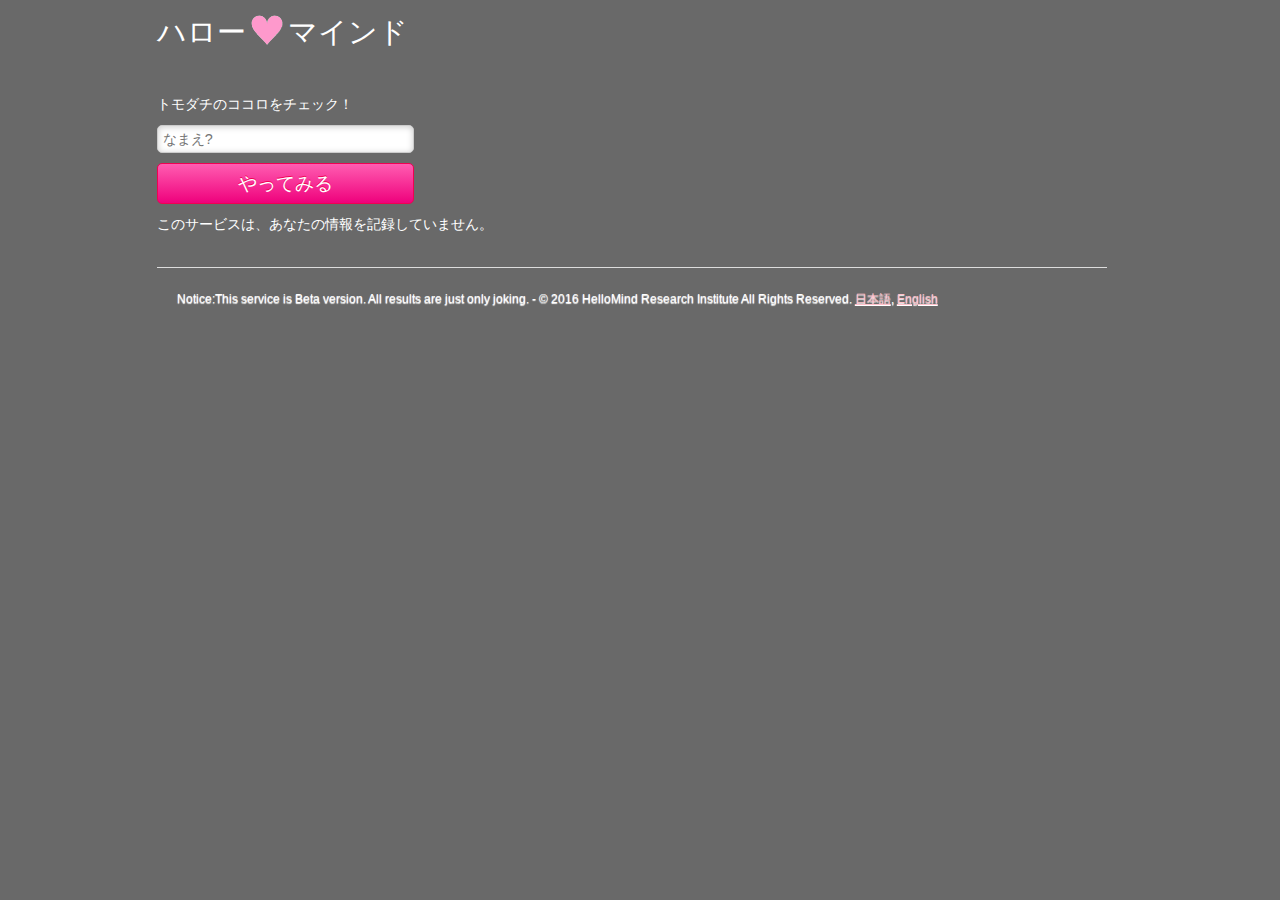
<file: index.html>
<!DOCTYPE html>
<html>

<head>
	<!-- META -->
	<title>ハロー ❤ マインド - もっと知りたい、あの人のココロ!?</title>
	<meta charset="UTF-8">
	<meta name="viewport" content="width=device-width, initial-scale=1.0" />
	<meta name="description" content="" />

	<!-- CSS -->
	<link rel="stylesheet" type="text/css" href="css/kickstart.css" media="all" />
	<link rel="stylesheet" type="text/css" href="css/jqcloud.css" media="all" />
	<link rel="stylesheet" type="text/css" href="css/social-likes_birman.css">
	<link rel="stylesheet" type="text/css" href="style.css" media="all" />
</head>

<body>
	<div class="grid">
		<h4>
			ハロー<img src="css/img/heart.gif" />マインド
		</h4>
		<div id="result_title" class="wide">
			<p></p>
		</div>
		<div id="result">
			<!-- Tag Cloud -->
			<div id="face">
				<div id="wordcloud"></div>
			</div>
			<br />
			<p>
				<button id="clear" class="wide large pink" href="#">トモダチのココロは？</button>
			</p>
			<div class="social-likes" data-counters="no">
				<div class="twitter" data-via="hello-mind" title="">Twitter</div>
				<div class="facebook" title="Share link on Facebook">Facebook</div>
				<div class="plusone" title="Share link on Google+">Google+</div>
			</div>
		</div>
		<p></p>
		<br />
		<div id="input_form">
			<p>トモダチのココロをチェック！</p>
			<input id="key_phrase" class="wide" type="text" placeholder="なまえ?" />
			<p></p>
			<p>
				<button id="check" class="wide large pink" href="#"> やってみる </button>
			</p>
			<p>このサービスは、あなたの情報を記録していません。</p>
			<br />
		</div>
		<div class="clear"></div>
		<div id="footer" class="col_12 left">
			Notice:This service is Beta version. All results are just only joking. - &copy; 2016 HelloMind Research Institute All Rights Reserved. <a href="https://ycatch.github.io/hello-mind/">日本語</a>, <a href="https://ycatch.github.io/hello-mind/index.uk.html">English</a>
		</div>
	</div>
	<!-- End Grid -->
	<!-- Javascript -->
	<script type="text/javascript" src="https://ajax.googleapis.com/ajax/libs/jquery/1.11.1/jquery.min.js"></script>
	<!-- <script type="text/javascript" src="js/jquery-1.11.2.min.js"></script> -->
	<script type="text/javascript" src="js/jqcloud.min.js"></script>
	<script type="text/javascript" src="js/crc.js"></script>
	<script type="text/javascript" src="js/social-likes.min.js"></script>
	<script type="text/javascript" src="js/kickstart.js"></script>
	<script type="text/javascript" src="js/word_ja.js"></script>
	<script type="text/javascript" src="js/code.ja.js"></script>
</body>

</html>
</file>
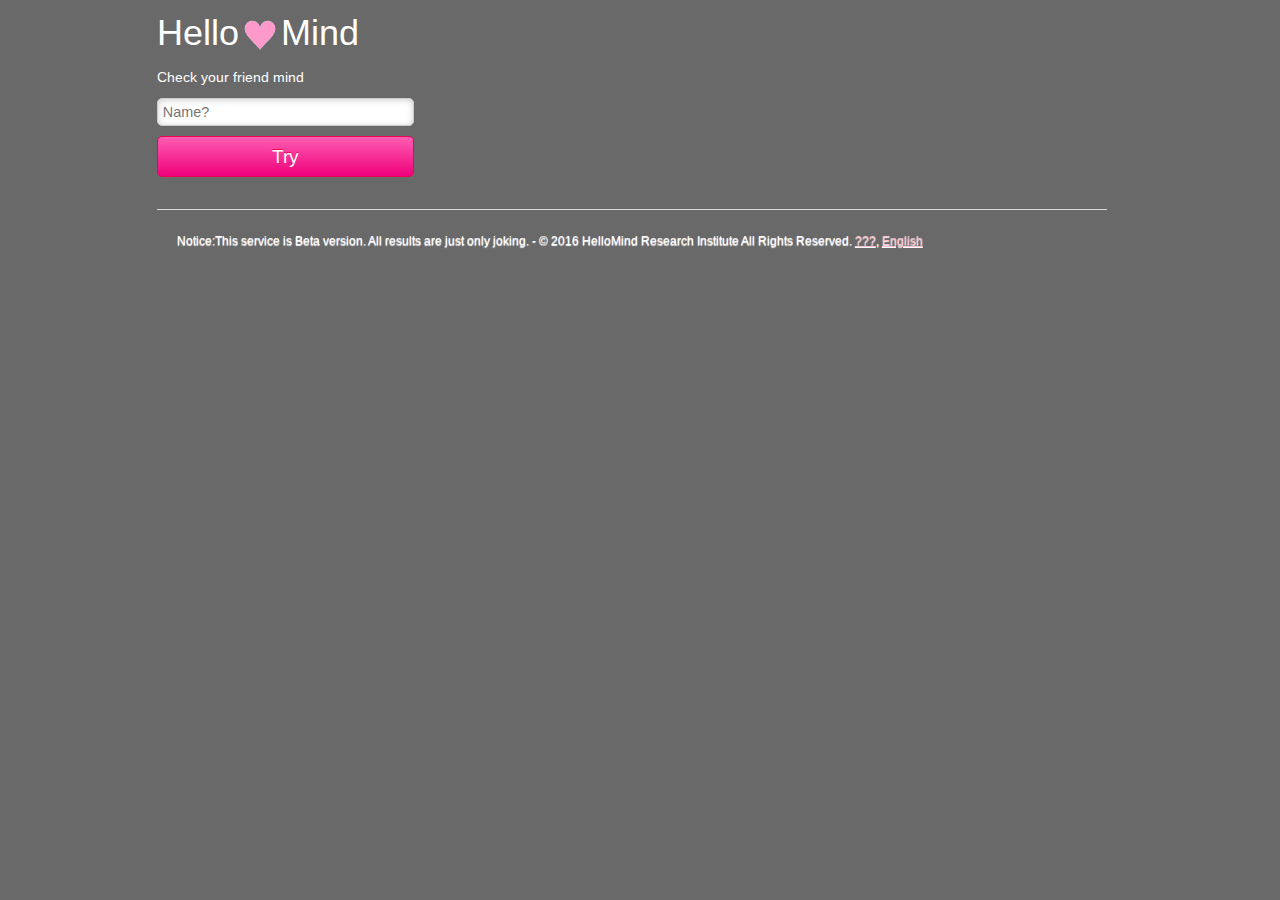
<file: index.uk.html>
<!DOCTYPE html>
<html>

<head>
	<!-- META -->
	<title>Hello ♥ Mind - Do you want to know the mind of friend?</title>
	<meta charset="UTF-8">
	<meta name="viewport" content="width=device-width, initial-scale=1.0" />
	<meta name="description" content="" />

	<!-- CSS -->
	<link rel="stylesheet" type="text/css" href="css/kickstart.css" media="all" />
	<link rel="stylesheet" type="text/css" href="css/jqcloud.css" media="all" />
	<link rel="stylesheet" type="text/css" href="css/social-likes_birman.css">
	<link rel="stylesheet" type="text/css" href="style.css" media="all" />
</head>

<body>
	<div class="grid">
		<h3>
			Hello<img src="css/img/heart.gif" />Mind
		</h3>
		<div id="result_title" class="wide">
			<p></p>
		</div>
		<div id="result">
			<!-- Tag Cloud -->
			<div id="face">
				<div id="wordcloud"></div>
			</div>
			<p>
				<button id="clear" class="wide large pink" href="#">Check your friend mind</button>
			</p>
			<p>We don't record any info about you.</p>
			<div class="social-likes" data-counters="no">
				<div class="twitter" data-via="hello-mind" title="">Twitter</div>
				<div class="facebook" title="Share link on Facebook">Facebook</div>
				<div class="plusone" title="Share link on Google+">Google+</div>
			</div>
		</div>
		<div id="input_form">
			<p>Check your friend mind</p>
			<input id="key_phrase" class="wide" type="text" placeholder="Name?" />
			<p></p>
			<p>
				<button id="check" class="wide large pink" href="#"> Try </button>
			</p>
			<br />
		</div>
		<div class="clear"></div>
		<div id="footer" class="col_12 left">
			Notice:This service is Beta version. All results are just only joking. - &copy; 2016 HelloMind Research Institute All Rights Reserved. <a href="https://ycatch.github.io/hello-mind/">???</a>, <a href="https://ycatch.github.io/hello-mind/index.uk.html">English</a>
		</div>
	</div>
	<!-- End Grid -->
	<!-- Javascript -->
	<script type="text/javascript" src="https://ajax.googleapis.com/ajax/libs/jquery/1.11.1/jquery.min.js"></script>
	<!-- <script type="text/javascript" src="js/jquery-1.11.2.min.js"></script> -->
	<script type="text/javascript" src="js/jqcloud.min.js"></script>
	<script type="text/javascript" src="js/crc.js"></script>
	<script type="text/javascript" src="js/social-likes.min.js"></script>
	<script type="text/javascript" src="js/kickstart.js"></script>
	<script type="text/javascript" src="js/word_en.js"></script>
	<script type="text/javascript" src="js/code.uk.js"></script>
</body>

</html>
</file>
<file: css/kickstart.css>
/*
	99Lime.com HTML KickStart by Joshua Gatcke
	kickstart.css

	Don't edit the file if you want HTML KickStart to be upgradeable.
	Instead, copy any CSS selectors you want to modify to your style.css file.

	// Colors
	blue: #4D99E0;
*/
/*---------------------------------
	IMPORTS
-----------------------------------*/
@import url(kickstart-buttons.css);
@import url(kickstart-forms.css);
@import url(kickstart-menus.css);
@import url(kickstart-grid.css);
@import url(jquery.fancybox-1.3.4.css);
@import url(kickstart-slideshow.css);
@import url(prettify.css);
@import url(tiptip.css);
@import url(fonts/font-awesome-4.2.0/css/font-awesome.min.css);

/*---------------------------------
	HTML ELEMENTS
-----------------------------------*/
*{
-webkit-box-sizing: border-box; /* Safari/Chrome, other WebKit */
-moz-box-sizing: border-box;    /* Firefox, other Gecko */
box-sizing: border-box;         /* Opera/IE 8+ */
}
a{color:#4D99E0;outline:0;}
a:active{color:inherit;}
a:visited{}
a:hover{}
a img{border:0;}
a [class^="icon-"]{color:inherit;text-decoration:none;}
strong,b{color:#000;font-weight:bold;}
strike{}
em,i{}
.hide{display:none;}
.show{display:block;}

/*---------------------------------
	UTILITY
-----------------------------------*/
.center{text-align:center;}
.left{text-align:left;}
.right{text-align:right;}

/*---------------------------------
	HR
-----------------------------------*/
hr{clear:both;border-bottom:0;border-top:1px dotted #ccc;border-right:0;border-left:0;margin:30px 0;min-height: 0;height:1px;}
hr.alt1{border-style: solid;}
hr.alt2{border-style: dashed;}

/*---------------------------------
	HTML5 ELEMENTS (shim)
-----------------------------------*/
article,aside,details,figcaption,figure,
footer,header,hgroup,menu,nav,section {
display:block;
}

/*---------------------------------
	HEADINGS
-----------------------------------*/
h1,h2,h3,h4,h5,h6{
font-weight:bold;
line-height:140%;
}

h1{
font-size:3.5em;
margin:10px 0 10px 0;
}

h2{
font-size:3em;
margin:10px 0 10px 0;
}

h3{
font-size:2.5em;
margin:10px 0 10px 0;
line-height:130%;
}

h4{
font-size:2em;
margin:10px 0 10px 0;
}

h5{
font-size:1.5em;
margin:10px 0 10px 0;
}

h6{
font-size:1.2em;
margin:10px 0 5px 0;
}

/*---------------------------------
	PARAGRAPHS
-----------------------------------*/
p{
margin:10px 0;
}

/*---------------------------------
	BLOCKQUOTES
-----------------------------------*/
blockquote{
font-size:1.5em;
line-height:1.5em;
font-style: italic;
margin:30px 30px 30px 0;
padding:0 0 0 20px;
border-left:1px solid #ccc;
}

	blockquote span{font-size:0.7em;display:block;}
	blockquote.small{font-size:1.2em;}

/*---------------------------------
	LISTS
-----------------------------------*/
ul, ol{
padding:0;
margin:0 0 20px 25px;
}

li{
padding:5px 0;
margin:0;
}

ul.list-unstyled{
padding:0;
margin:0 0 20px 0;
}

ul.list-unstyled li{
padding:5px 0;
margin:0;
list-style-type:none;

}
	
ul.alt{
padding:0;
margin:0 0 20px 0;
}

ul.alt li{
list-style-type:none;
border-top:1px dotted #ccc;
border-bottom:1px dotted #ccc;
margin:0 0 -1px 0;
background:url(img/icon-arrow-right.png) no-repeat 5px 0.7em;
padding-left:20px;
}

ul.icons{
margin:0 0 20px 0;
padding:0;
}

ul.icons li{
list-style-type:none;
margin:0;
padding:5px 0;
}

/*---------------------------------
	PRE & CODE
-----------------------------------*/
code{
font-family: Consolas, "Andale Mono WT", "Andale Mono", "Lucida Console", "Lucida Sans Typewriter", "DejaVu Sans Mono", "Bitstream Vera Sans Mono", "Liberation Mono", "Nimbus Mono L", Monaco, "Courier New", Courier, monospace;
font-size:0.9em;
border:1px solid lightblue;
padding:3px;
-moz-border-radius:3px;
-webkit-border-radius:3px;
border-radius:3px;
color:#518BAB;
}

pre{
white-space: pre-wrap;       /* css-3 */
white-space: -moz-pre-wrap !important;  /* Mozilla, since 1999 */
white-space: -pre-wrap;      /* Opera 4-6 */
white-space: -o-pre-wrap;    /* Opera 7 */
word-wrap: break-word;       /* Internet Explorer 5.5+ */
margin: 0 0 0 0;
padding:5px 5px 3px 5px;
background:#fff;
-moz-border-radius:5px;
-webkit-border-radius:5px;
border-radius:5px;
-webkit-box-shadow:inset 0 0 7px rgba(0,0,0,0.2);
-moz-box-shadow:inset 0 0 7px rgba(0,0,0,0.2);
box-shadow:inset 0 0 7px rgba(0,0,0,0.2);
padding:10px;
margin:0 0;
border:1px solid #ddd;
font-family: Consolas, "Andale Mono WT", "Andale Mono", "Lucida Console", "Lucida Sans Typewriter", "DejaVu Sans Mono", "Bitstream Vera Sans Mono", "Liberation Mono", "Nimbus Mono L", Monaco, "Courier New", Courier, monospace;
font-size:0.9em;
}

/*---------------------------------
	TABLES
-----------------------------------*/
table{width:100%;margin:0 0 10px 0;text-align:left;border-collapse: collapse;}
	thead, tbody{margin:0;padding:0;}
	th, td{padding:7px 10px;font-size:0.9em;border-bottom:1px dotted #ddd;text-align:left;}
	thead th{font-size:0.9em;padding:3px 10px;border-bottom:1px solid #ddd;}
	tbody tr.last th,
	tbody tr.last td{border-bottom:0;}

/* striped */
table.striped{}
	table.striped tr.alt{background:#f5f5f5;}
	table.striped thead th{background:#fff;}
	table.striped tbody th{background:#f5f5f5;text-align:right;padding-right:15px;border-right:1px dotted #e5e5e5;}
	table.striped tbody tr.alt th{background:#efefef;}

/* tight */
table.tight{}
	table.tight th, .tight td{padding:2px 10px;}

/* sortable */
table.sortable{border:1px solid #ddd;}
	table.sortable thead th{cursor: pointer;position:relative;top:0;left:0;border-right:1px solid #ddd;}
	table.sortable thead th:hover{background:#efefef;}
	table.sortable span.arrow{border-style:solid;border-width:5px;
	display:block;position:absolute;top:50%;right:5px;font-size:0;
	border-color:#ccc transparent transparent transparent;
	line-height:0;height:0;width:0;margin-top:-2px;}
	table.sortable span.arrow.up{border-color:transparent transparent #ccc transparent;margin-top:-7px;}

/*---------------------------------
	TABS
-----------------------------------*/
ul.tabs{
margin:10px 0 -1px 0;
padding:0;
width:100%;
border-bottom:1px solid #e5e5e5;
float:left;
font-size:0;
}

	ul.tabs.left{text-align:left;}
	ul.tabs.center{text-align:center;}
	ul.tabs.right{text-align:right;}
	ul.tabs.right li{margin:0 0 0 -2px;}

	ul.tabs li{
	font-size:14px;
	list-style-type:none;
	margin:0 -2px 0 0;
	padding:0;
	display:inline-block;
	*display:inline;/*IE ONLY*/
	position:relative;
	top:0;
	left:0;
	*top:1px;/*IE 7 ONLY*/
	zoom:1;
	}

	ul.tabs li a{
	text-decoration:none;
	color:#666;
	display:inline-block;
	padding:9px 15px;
	position: relative;
	top:0;
	left:0;
	line-height:100%;
	background:#f5f5f5;
	-webkit-box-shadow: inset 0 -3px 3px rgba(0,0,0,0.03);
	-moz-box-shadow: inset 0 -3px 3px rgba(0,0,0,0.03);
	box-shadow: inset 0 -3px 3px rgba(0,0,0,0.03);
	border:1px solid #e5e5e5;
	border-bottom:0;
	font-size:0.9em;
	zoom:1;
	}

	ul.tabs li a:hover{
	background:#fff;
	}

	ul.tabs li.current a{
	position:relative;
	top:1px;
	left:0;
	background:#fff;
	-webkit-box-shadow: none;
	-moz-box-shadow: none;
	box-shadow: none;
	color:#222;
	}

	.tab-content{
	border:1px solid #efefef;
	border:1px solid #e5e5e5;
	background:#fff;
	clear:both;
	padding:20px;
	margin:0 0 40px 0;
	}


/*---------------------------------
	BREADCRUMBS
-----------------------------------*/
ul.breadcrumbs{
margin:10px 0;
padding:0;
line-height:0%;
font-size:0;
}

	ul.breadcrumbs li{
	list-style-type:none;
	margin:0;
	padding:0;
	display:inline-block;
	*display:inline; /* IE ONLY*/
	position:relative;
	zoom:1;
	line-height:100%;
	font-size:14px; /* 0.8em default to override font-size:0; on parent*/
	}

	ul.breadcrumbs li a{
	display:inline-block;
	*display:inline; /* IE ONLY*/
	position:relative;
	padding:5px 15px 5px 5px;
	font-size:0.9em;
	zoom:1;
	margin:0;
	background:url(img/icon-arrow-right.png) no-repeat right center;
	}

	ul.breadcrumbs li.last a{
	color:#333;
	cursor: default;
	text-decoration:none;
	background:none;
	}

	ul.breadcrumbs li.last a:hover{
	text-decoration:none;
	}

	/* Alternative Style */
	ul.breadcrumbs.alt1{
	border:1px solid transparent;
	font-size:0;
	}

	ul.breadcrumbs.alt1 li a{
	padding:10px 25px 10px 15px;
	background:url(img/breadcrumbs-bg.gif) no-repeat right center;
	text-decoration:none;
	border-top:1px solid #efefef;
	border-bottom:1px solid #efefef;
	font-size:12px;
	}

	ul.breadcrumbs.alt1 a:hover{
	text-decoration:underline;
	}

	ul.breadcrumbs.alt1 li.first a{
	border-left:1px solid #efefef;
	}

	ul.breadcrumbs.alt1 li.last a{
	background:none;
	border-right:1px solid #efefef;
	}

/*---------------------------------
	IMAGES
-----------------------------------*/
/*
	for img .style1, .style2, .style3
	view js/kickstart.js Image Style Helpers
*/
img{
margin:0;
padding:0;
display:inline-block;
position:relative;
zoom:1;
vertical-align: bottom;
}

	img.align-left, .img-wrap.align-left{float:left;margin:0 10px 5px 0;}
	img.align-right, .img-wrap.align-right{float:right;margin:0 0 5px 10px;}
	img.full-width{clear:both;display:block;width:100%;height:auto;margin:0 0 10px 0;}

	div.caption{
	background:#f5f5f5;
	border:1px solid #ddd;
	padding:3px;
	max-width:100%;
	display:inline-block;
	height:auto;
	}

		div.caption img{
		display:block;
		padding:0;
		margin:0;
		width:100%;
		height:auto;
		}

		div.caption span{
		display:block;
		margin-top:3px;
		font-size:0.8em;
		color:#666;
		padding:0px 5px;
		}

	.gallery{}

		.gallery a{
		display:inline-block;
		position:relative;
		border:1px solid #ddd;
		background:#fff;
		padding:3px;
		margin:5px;
		-moz-border-radius:5px;
		-webkit-border-radius:5px;
		border-radius:5px;
		}

		.gallery a img{
		display: block;
		position: relative;
		margin:0;
		padding:0;
		}

/*---------------------------------
	SLIDESHOW2
-----------------------------------*/
.slideshow-wrap{
clear:both;
margin:0;
padding:0;
position:relative;
top:0;
left:0;
overflow:hidden;
clear:both;
}

	.slideshow-inner{
	overflow:hidden;
	clear:both;
	position:relative;
	top:0;
	left:0;
	border:1px solid #efefef;
	}

	.slideshow{
	clear:both;
	margin:0;
	padding:0;
	width:auto;
	height:auto;
	overflow:hidden;
	}

		.slideshow li{
		list-style-type:none;
		margin:0;
		padding:0;
		float:left;
		display:block;
		}

			.slideshow img{vertical-align: bottom;}

	.slideshow-buttons{
	text-align:right;
	margin:3px 0 0 0;
	padding:0;
	}

		.slideshow-buttons li{display:inline;position:relative;top:0;left:0;line-height:100%;margin:0;padding:0;}
		.slideshow-buttons li.current a{background:#ddd;}

		.slideshow-buttons a{
		display:inline;
		position:relative;
		top:0;
		left:0;
		padding:1px 3px;
		margin:0 1px;
		line-height:100%;
		border:1px solid #efefef;
		text-decoration:none;
		font-size:0.8em;
		}
</file>
<file: css/jqcloud.css>
/*!
 * jQCloud 2.0.2
 * Copyright 2011 Luca Ongaro (http://www.lucaongaro.eu)
 * Copyright 2013 Daniel White (http://www.developerdan.com)
 * Copyright 20142016 Damien "Mistic" Sorel (http://www.strangeplanet.fr)
 * Licensed under MIT (http://opensource.org/licenses/MIT)
 */
/* layout */
div.jqcloud {
  overflow: hidden;
  position: relative;
}

div.jqcloud span {
  padding: 0;
}

/* fonts */
div.jqcloud {
  font-family: "Helvetica", "Arial", sans-serif;
  font-size: 10px;
  line-height: normal;
}

div.jqcloud a {
  font-size: inherit;
  text-decoration: none;
}

div.jqcloud span.w10 { font-size: 300%; }
div.jqcloud span.w9 { font-size: 300%; }
div.jqcloud span.w8 { font-size: 280%; }
div.jqcloud span.w7 { font-size: 200%; }
div.jqcloud span.w6 { font-size: 200%; }
div.jqcloud span.w5 { font-size: 200%; }
div.jqcloud span.w4 { font-size: 200%; }
div.jqcloud span.w3 { font-size: 180%; }
div.jqcloud span.w2 { font-size: 180%; }
div.jqcloud span.w1 { font-size: 180%; }

/* colors */
div.jqcloud { color: #09f; }
div.jqcloud a { color: inherit; }
div.jqcloud a:hover { color: #0df; }
div.jqcloud a:hover { color: #0cf; }
div.jqcloud span.w10 { color: #4466ee; }
div.jqcloud span.w9 { color: #44bbdd; }
div.jqcloud span.w8 { color: #8855ee; }
div.jqcloud span.w7 { color: #bb2020; }
div.jqcloud span.w6 { color: #cc0088; }
div.jqcloud span.w5 { color: #bb00bb; }
div.jqcloud span.w4 { color: #bb0000; }
div.jqcloud span.w3 { color: #a000bb; }
div.jqcloud span.w2 { color: #a0bb00; }
div.jqcloud span.w1 { color: #696969; }
</file>
<file: css/social-likes_birman.css>
/*! Social Likes v3.1.0 by Artem Sapegin - http://sapegin.github.com/social-likes - Licensed MIT */
.social-likes{display:inline-block}.social-likes,.social-likes__widget{padding:0;vertical-align:middle!important;word-spacing:0!important;text-indent:0!important;list-style:none!important}.social-likes{opacity:0}.social-likes_visible{opacity:1;transition:opacity .1s ease-in}.social-likes>*{display:inline-block;visibility:hidden}.social-likes_vertical>*{display:block}.social-likes_visible>*{visibility:inherit}.social-likes__widget{display:inline-block;position:relative;white-space:nowrap}.social-likes__widget:before,.social-likes__widget:after{display:none!important}.social-likes_vertical .social-likes__widget{float:left;clear:left}.social-likes__button,.social-likes__icon,.social-likes__counter{text-decoration:none;text-rendering:optimizeLegibility}.social-likes__button{display:inline-block;margin:0;outline:0}.social-likes__counter{margin:0;outline:0}.social-likes__button{position:relative;-webkit-user-select:none;-moz-user-select:none;-ms-user-select:none;user-select:none}.social-likes__button:before{content:"";display:inline-block}.social-likes__icon{position:absolute;top:0;left:0}.social-likes__counter{display:none;position:relative}.social-likes_ready .social-likes__counter,.social-likes__counter_single{display:inline-block}.social-likes_ready .social-likes__counter_empty{display:none}.social-likes_vertical .social-likes__widget{display:block}.social-likes_notext .social-likes__button{padding-left:0}.social-likes_single-w{position:relative;display:inline-block}.social-likes_single{position:absolute;text-align:left;z-index:99999;visibility:hidden;opacity:0;transition:visibility 0s .11s,opacity .1s ease-in;-webkit-backface-visibility:hidden;backface-visibility:hidden}.social-likes_single.social-likes_opened{visibility:visible;opacity:1;transition:opacity .15s ease-out}.social-likes__button_single{position:relative}.social-likes{min-height:36px;margin:-6px}.social-likes,.social-likes_single-w{line-height:19px}.social-likes__widget{margin:6px;color:#000;background:#fff;border:1px solid #ccc;border-radius:3px;line-height:19px}.social-likes__widget:hover,.social-likes__widget:active,.social-likes__widget:focus{-webkit-font-smoothing:antialiased;-moz-osx-font-smoothing:grayscale;color:#fff;cursor:pointer}.social-likes__button,.social-likes__counter{vertical-align:middle;font-family:"Helvetica Neue",Arial,sans-serif;font-size:13px;line-height:20px;cursor:inherit}.social-likes__button{padding:1px 6px 1px 20px;font-weight:400;border-right:0}.social-likes__icon{width:20px;height:18px;margin-top:1px;background-repeat:no-repeat;background-position:50% 50%}.social-likes__counter{min-width:12px;padding:1px 4px;font-weight:400;text-align:center;border-left:1px solid #ccc}.social-likes__widget:hover>.social-likes__counter,.social-likes__widget:focus>.social-likes__counter,.social-likes__widget:active>.social-likes__counter,.social-likes__widget_active>.social-likes__counter{position:relative;border-left-color:transparent}.social-likes__widget:hover>.social-likes__counter:before,.social-likes__widget:focus>.social-likes__counter:before,.social-likes__widget:active>.social-likes__counter:before,.social-likes__widget_active>.social-likes__counter:before{content:"";position:absolute;top:0;bottom:0;left:-1px;border-left:1px solid;opacity:.4}.social-likes_vertical{margin:-6px}.social-likes_vertical .social-likes__widget{margin:6px}.social-likes_notext{margin:-3px}.social-likes_notext .social-likes__widget{margin:3px}.social-likes_notext .social-likes__button{width:18px}.social-likes_notext .social-likes__icon{width:100%;background-position:center center}.social-likes__widget_single{margin:0}.social-likes_single{margin:-12px 0 0;padding:4px 0;background:#fff;border:1px solid #ccc;border-radius:3px}.social-likes__single-container{width:100%;display:table}.social-likes_single .social-likes__widget{float:none;display:table-row;margin:0;border:0;border-radius:0;background:0 0}.social-likes_single .social-likes__button{display:block;padding:2px 6px 2px 24px}.social-likes_single .social-likes__icon{margin-left:4px;margin-top:2px}.social-likes_single .social-likes__counter{display:table-cell;padding:2px 8px 2px 4px;border-left:0;text-align:right}.social-likes_single .social-likes__widget:hover>.social-likes__counter:before,.social-likes_single .social-likes__widget:focus>.social-likes__counter:before,.social-likes_single .social-likes__widget:active>.social-likes__counter:before{display:none}.social-likes__icon_single{background-image:url("[data-uri]")}.social-likes__widget_single:hover,.social-likes__widget_single:active,.social-likes__widget_single:focus,.social-likes__widget_active{-webkit-font-smoothing:antialiased;-moz-osx-font-smoothing:grayscale;background:#3673f4;border-color:#3673f4;color:#fff}.social-likes__widget_single:hover .social-likes__icon_single,.social-likes__widget_single:active .social-likes__icon_single,.social-likes__widget_single:focus .social-likes__icon_single,.social-likes__widget_active .social-likes__icon_single{background-image:url("[data-uri]")}.social-likes__icon_facebook{background-image:url("[data-uri]")}.social-likes__widget_facebook:hover,.social-likes__widget_facebook:active,.social-likes__widget_facebook:focus{background:#425497;border-color:#425497}.social-likes__widget_facebook:hover .social-likes__icon_facebook,.social-likes__widget_facebook:active .social-likes__icon_facebook,.social-likes__widget_facebook:focus .social-likes__icon_facebook{background-image:url("[data-uri]")}.social-likes__icon_twitter{background-image:url("[data-uri]")}.social-likes__widget_twitter:hover,.social-likes__widget_twitter:active,.social-likes__widget_twitter:focus{background:#00b7ec;border-color:#00b7ec}.social-likes__widget_twitter:hover .social-likes__icon_twitter,.social-likes__widget_twitter:active .social-likes__icon_twitter,.social-likes__widget_twitter:focus .social-likes__icon_twitter{background-image:url("[data-uri]")}.social-likes__icon_plusone{background-image:url("[data-uri]")}.social-likes__widget_plusone:hover,.social-likes__widget_plusone:active,.social-likes__widget_plusone:focus{background:#dd4241;border-color:#dd4241}.social-likes__widget_plusone:hover .social-likes__icon_plusone,.social-likes__widget_plusone:active .social-likes__icon_plusone,.social-likes__widget_plusone:focus .social-likes__icon_plusone{background-image:url("[data-uri]")}.social-likes__icon_mailru{background-image:url("[data-uri]")}.social-likes__widget_mailru:hover,.social-likes__widget_mailru:active,.social-likes__widget_mailru:focus{background:#255896;border-color:#255896;color:#ffcd00}.social-likes__widget_mailru:hover .social-likes__icon_mailru,.social-likes__widget_mailru:active .social-likes__icon_mailru,.social-likes__widget_mailru:focus .social-likes__icon_mailru{background-image:url("[data-uri]")}.social-likes__icon_vkontakte{background-image:url("[data-uri]")}.social-likes__widget_vkontakte:hover,.social-likes__widget_vkontakte:active,.social-likes__widget_vkontakte:focus{background:#526e8f;border-color:#526e8f}.social-likes__widget_vkontakte:hover .social-likes__icon_vkontakte,.social-likes__widget_vkontakte:active .social-likes__icon_vkontakte,.social-likes__widget_vkontakte:focus .social-likes__icon_vkontakte{background-image:url("[data-uri]")}.social-likes__icon_odnoklassniki{background-image:url("[data-uri]");background-position:6px 3px}.social-likes__widget_odnoklassniki:hover,.social-likes__widget_odnoklassniki:active,.social-likes__widget_odnoklassniki:focus{background:#f6903b;border-color:#f6903b}.social-likes__widget_odnoklassniki:hover .social-likes__icon_odnoklassniki,.social-likes__widget_odnoklassniki:active .social-likes__icon_odnoklassniki,.social-likes__widget_odnoklassniki:focus .social-likes__icon_odnoklassniki{background-image:url("[data-uri]")}.social-likes__icon_pinterest{background-image:url("[data-uri]")}.social-likes__widget_pinterest:hover,.social-likes__widget_pinterest:active,.social-likes__widget_pinterest:focus{background:#cc002b;border-color:#cc002b}.social-likes__widget_pinterest:hover .social-likes__icon_pinterest,.social-likes__widget_pinterest:active .social-likes__icon_pinterest,.social-likes__widget_pinterest:focus .social-likes__icon_pinterest{background-image:url("[data-uri]")}
</file>
<file: style.css>
/*
	99Lime.com HTML KickStart by Joshua Gatcke
	style.css

*/

/*---------------------------------
	IMPORTS
-----------------------------------*/
@import url(https://fonts.googleapis.com/css?family=Arimo:400,700);

/*---------------------------------
	OVERRIDES
-----------------------------------*/
h1,h2,h3,h4,h5,h6{
font-family: "Arimo", arial, verdana, sans-serif;
/*font-family: "Arimo", arial, verdana, sans-serif;*/
font-weight:normal;
}

thead th,
tbody th{
font-family: "Arimo", arial, verdana, sans-serif;
/*font-family: "Arimo", arial, verdana, sans-serif;*/
}

button,
a.btn,
input[type="submit"],
input[type="reset"],
input[type="button"]{
font-family: "Arimo", arial, verdana, sans-serif;
/*font-family: "Arimo", arial, verdana, sans-serif;*/
}

.menu{
font-family: "Arimo", arial, verdana, sans-serif;
/*font-family: "Arimo", arial, verdana, sans-serif;*/
}

blockquote{
font-family: "Arimo", arial, verdana, sans-serif;
/*font-family: "Arimo", arial, verdana, sans-serif;*/
}

/*---------------------------------
	LAYOUT
-----------------------------------*/
body{
margin:0;
padding:0 0 0 0;
color:#ffffff;
background-color: #696969;
/*background:#efefef url(css/img/gray_jean.png);*/
font:normal 0.9em/150% 'Arimo', arial, verdana, sans-serif;
text-shadow: 0 0 1px transparent; /* google font pixelation fix */
}

#wrap{
width:100%;
background:#fff;
margin:10px auto 10px auto;
padding:0 2%;
border:1px solid #ccc;
}


#footer{
padding:20px;
margin:0;
border-top:1px solid #ddd;
color:#ffffff;
font-size:0.8em;
text-shadow:0px 1px 1px #fff;
position: relative;
top:0;
left:0;
background:#696969;
}

	#link-top{
	display:none;
	}

/* NAV BAR*/
.navbar{
position:fixed;
top:0;
left:0;
width: 100%;
background:#000;
color:#fff;
z-index:1000;
}

	.navbar #logo{
	position:absolute;
	top:0;
	right:0;
	padding:0.5em 1em;
	font-size: 1.7em;
	color:#efefef;
	text-decoration:none;
	}

	.navbar span{
	color:#86dc00;
	}


	.navbar ul{
	display:inline-block;
	margin:0;
	padding:0;
	}

		.navbar li{
		margin:0;
		padding:0;
		list-style-type:0;
		display:inline-block;
		}

		.navbar li a{
		display:inline-block;
		color:#efefef;
		padding:1em 1.3em;
		text-decoration:none;
		text-transform: uppercase;
		line-height:100%;
		font-size: 1.2em;
		}

.callout{
background:#4598ef;/*#86dc00;*/
padding:3em 0;
color:#fff;
box-shadow:inset 0 0 10px rgba(0,0,0,0.2);
text-align: center;
text-shadow:0px 1px 3px rgba(0,0,0,0.2);
display:block;
}
	.callout + div.grid{margin-top:50px;}
	 a.callout{cursor:pointer;}
	 .callout i.icon-4x{font-size:6em;}
	 .callout h4{margin-bottom:30px;}
	 .callout-top{margin:50px 0 0 0;}
	 .callout p{margin-bottom:0;}
	 .callout .button{margin-top:10px;}
	 .callout.green{background:#19ad0b;/*#86dc00;*/}

#mc_embed_signup{
padding:30px 0;
}

#ui-preview{
border:5px solid #ddd;
margin:30px 0;
display:block;
}

/* face of mind*/
#face{
	background-image: url("head.png");
	background-repeat: no-repeat;
	height: 257px;
}

#result_title{
	/*height: 250px;*/
	font-size: 150%;
	/*background-color: deeppink;*/
	color: white;
	text-shadow: -1px 1px 0 rgba(0,0,0,1);
}

.wide{
	width: 257px;
}

a {
	color: pink;
}

a:hover {
	color: violet;
}
</file>
